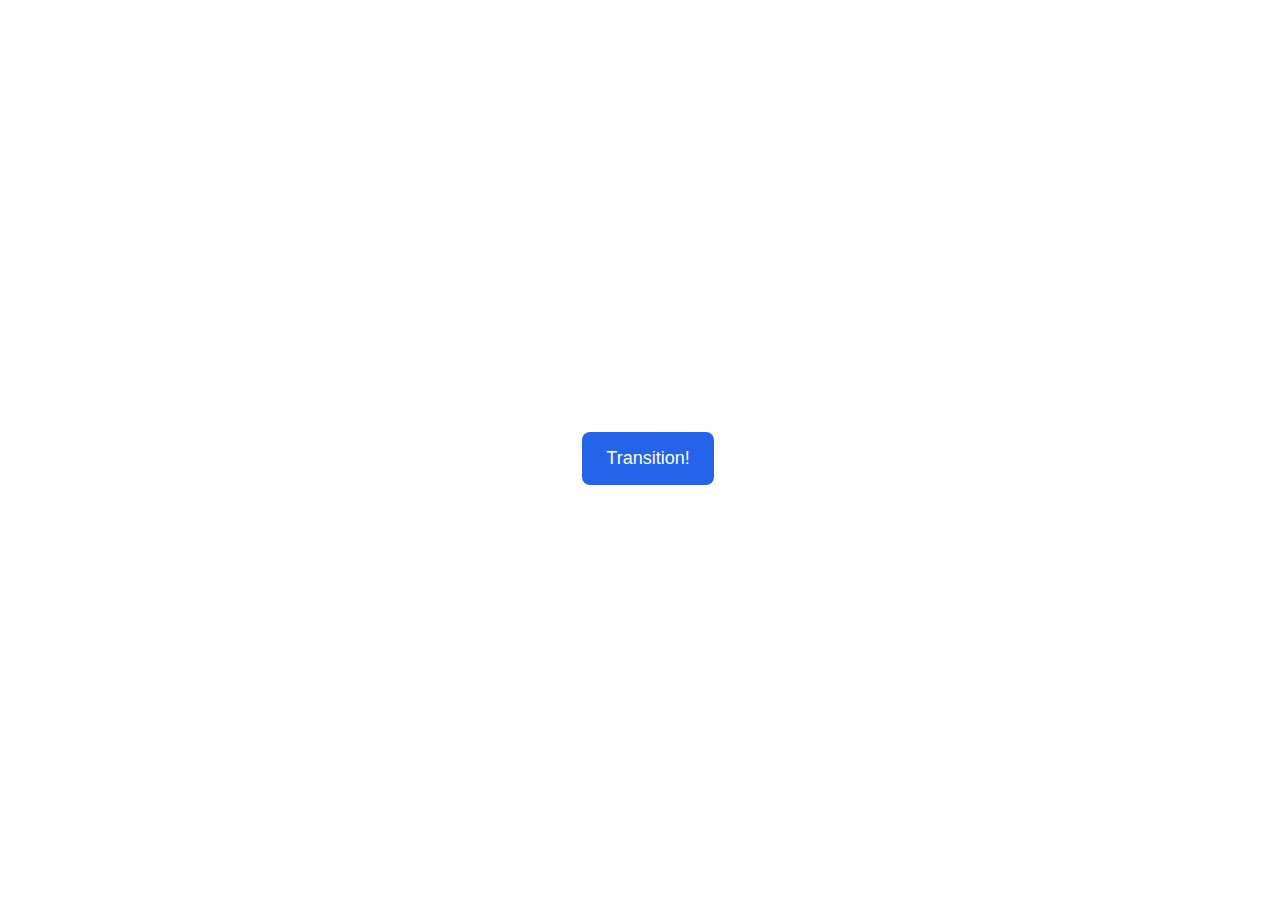
<file: animation/01-button-hover/index.html>
<!DOCTYPE html>
<html lang="en">
  <head>
    <meta charset="UTF-8" />
    <meta http-equiv="X-UA-Compatible" content="IE=edge" />
    <meta name="viewport" content="width=device-width, initial-scale=1.0" />
    <title>Button Hover</title>
    <link rel="stylesheet" href="style.css" />
  </head>
  <body>
    <div id="transition-container">
      <button>Transition!</button>
    </div>
  </body>
</html>
</file>
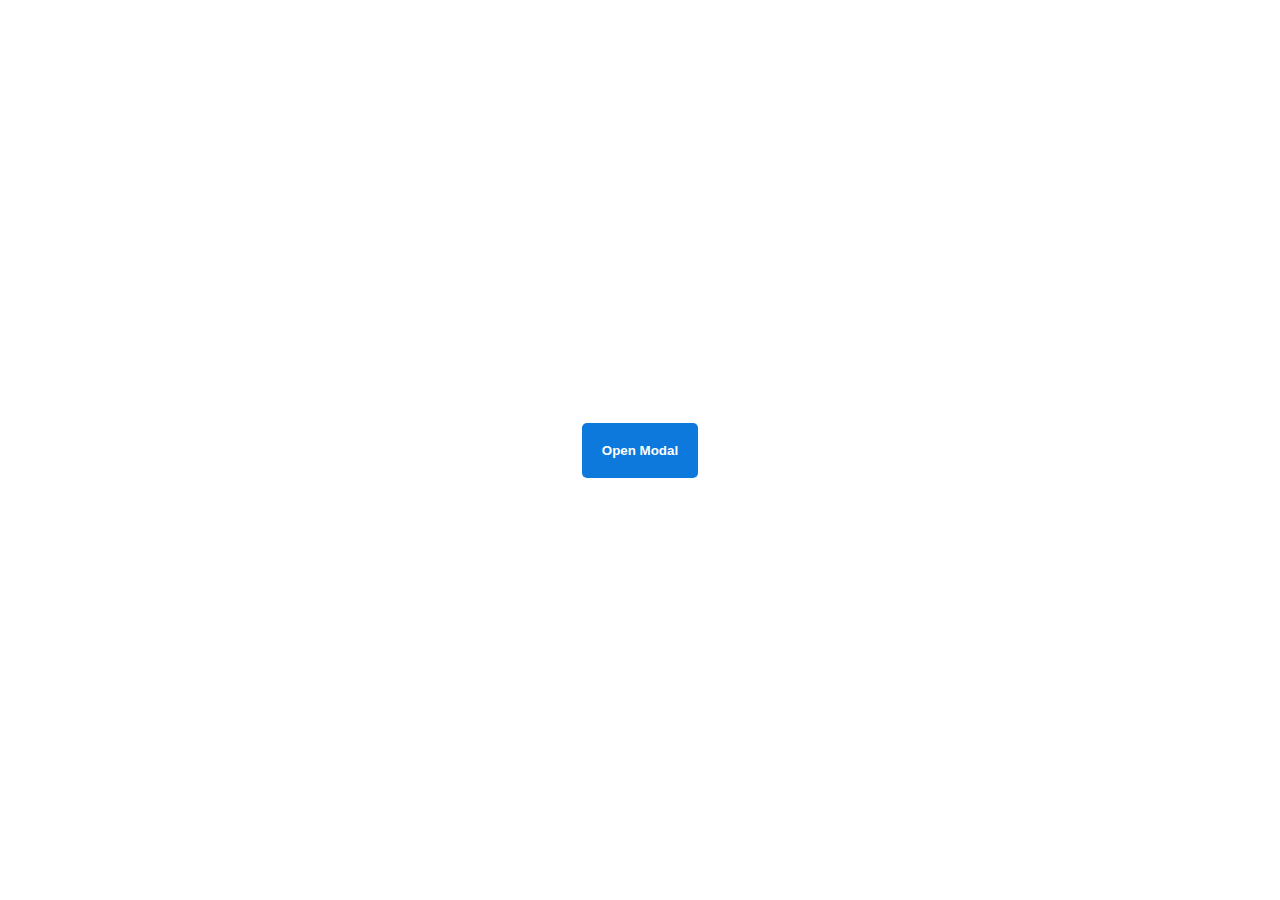
<file: animation/02-pop-up/index.html>
<!DOCTYPE html>
<html lang="en">
  <head>
    <meta charset="UTF-8" />
    <meta http-equiv="X-UA-Compatible" content="IE=edge" />
    <meta name="viewport" content="width=device-width, initial-scale=1.0" />
    <title>Popup</title>
    <link rel="stylesheet" href="style.css" />
  </head>
  <body>
    <div class="backdrop"></div>
    <div class="popup-modal">
      <h1>Look at me!</h1>
      <p>I'm a pop up dialog!</p>
      <button id="close-modal">Close Modal</button>
    </div>
    <div class="button-container">
      <button id="trigger-modal">Open Modal</button>
    </div>
    <script src="script.js"></script>
  </body>
</html>
</file>
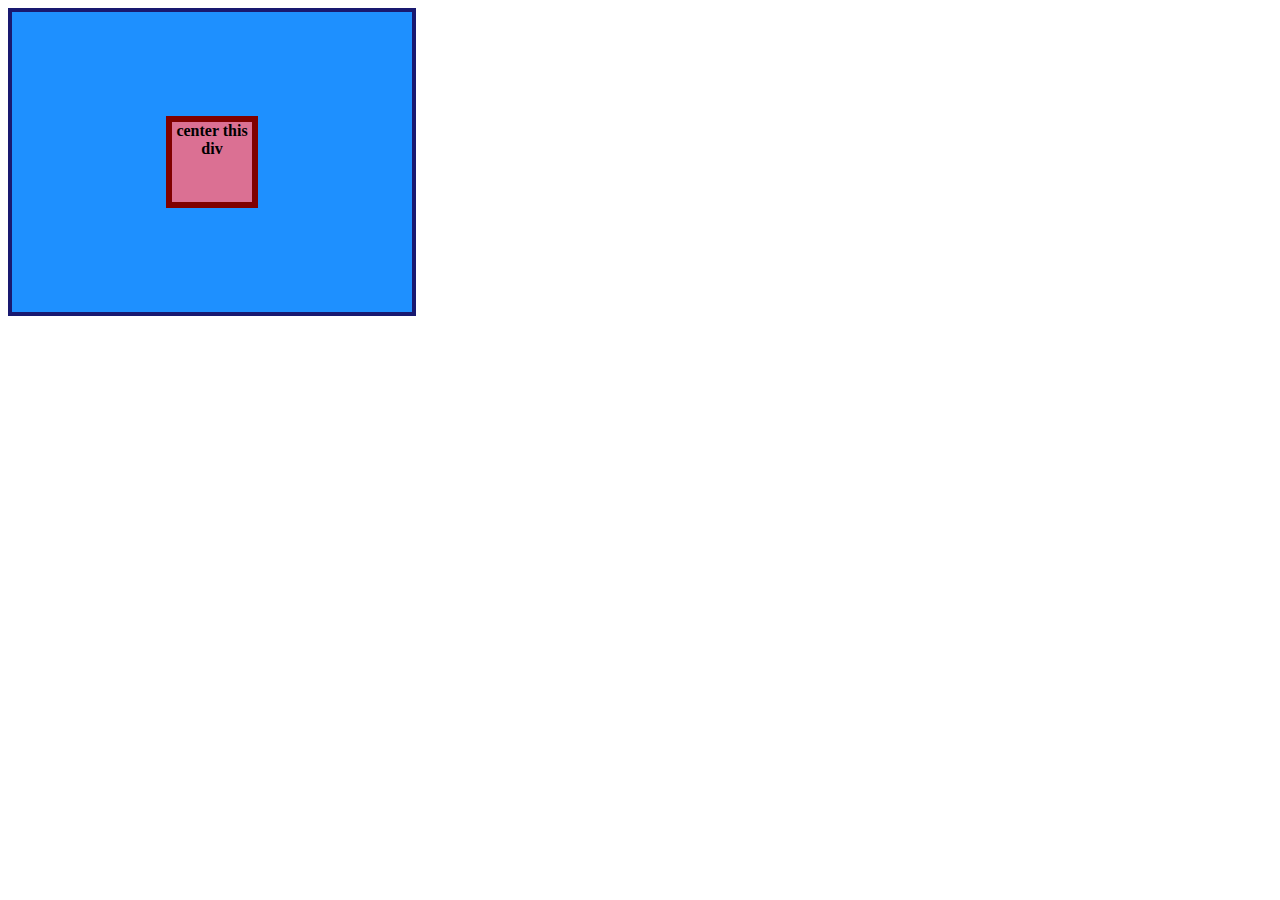
<file: flex/01-flex-center/index.html>
<!DOCTYPE html>
<html lang="en">
  <head>
    <meta charset="UTF-8">
    <meta http-equiv="X-UA-Compatible" content="IE=edge">
    <meta name="viewport" content="width=device-width, initial-scale=1.0">
    <title>CENTER THIS DIV</title>
    <link rel="stylesheet" href="style.css">
  </head>
  <body>
    <div class="container">
      <div class="box">center this div</div>
    </div>
  </body>
</html>
</file>
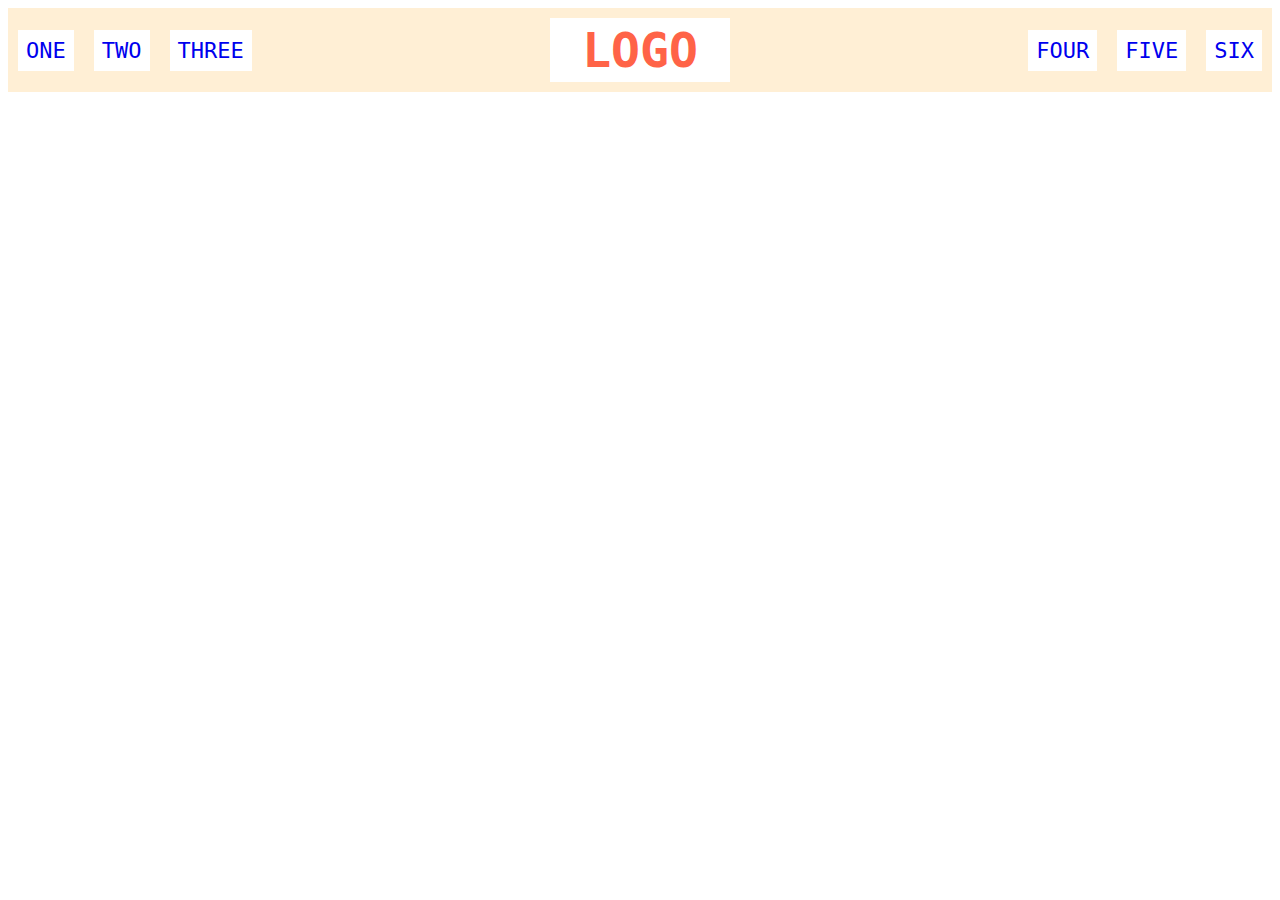
<file: flex/02-flex-header/index.html>
<!DOCTYPE html>
<html lang="en">
  <head>
    <meta charset="UTF-8">
    <meta http-equiv="X-UA-Compatible" content="IE=edge">
    <meta name="viewport" content="width=device-width, initial-scale=1.0">
    <title>Flex Header</title>
    <link rel="stylesheet" href="style.css">
  </head>
  <body>
    <div class="header">
      <div class="left-links">
        <ul>
          <li><a href="#">ONE</a></li>
          <li><a href="#">TWO</a></li>
          <li><a href="#">THREE</a></li>
        </ul>
      </div>
      <div class="logo">LOGO</div>
      <div class="right-links">
        <ul>
          <li><a href="#">FOUR</a></li>
          <li><a href="#">FIVE</a></li>
          <li><a href="#">SIX</a></li>
        </ul>
      </div>
    </div>
  </body>
</html>
</file>
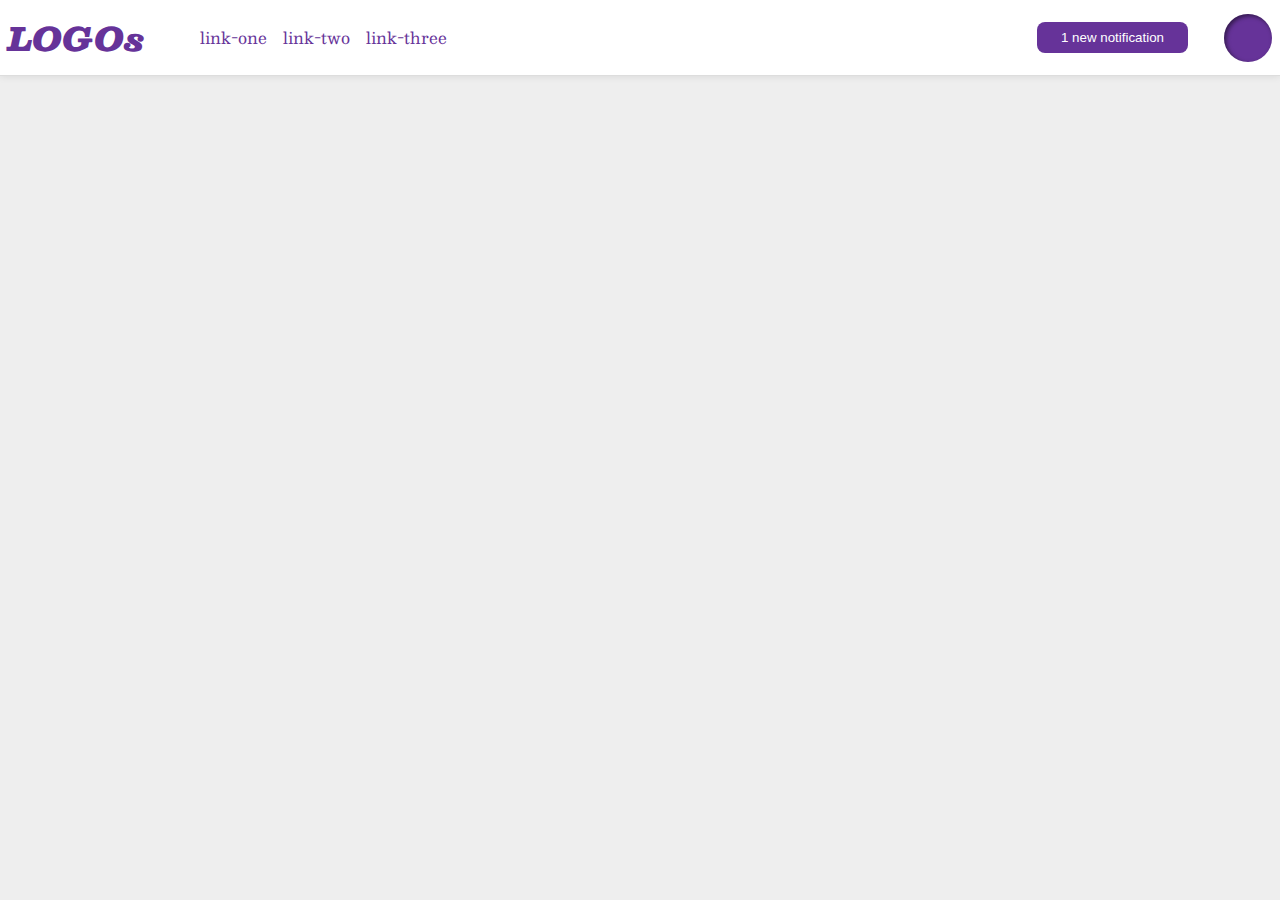
<file: flex/03-flex-header-2/index.html>
<!DOCTYPE html>
<html lang="en">
  <head>
    <meta charset="UTF-8">
    <meta http-equiv="X-UA-Compatible" content="IE=edge">
    <meta name="viewport" content="width=device-width, initial-scale=1.0">
    <title>Flex Header 2</title>
    <link rel="stylesheet" href="style.css">
  </head>
  <body>
    <div class="header">
      <div class="left">
        <div class="logo">
          LOGOs
        </div>
        <ul class="links">
          <li><a href="google.com">link-one</a></li>
          <li><a href="google.com">link-two</a></li>
          <li><a href="google.com">link-three</a></li>
        </ul>
      </div>
      <div class="right">
        <button class="notifications">
          1 new notification
        </button>
        <div class="profile-image"></div>
      </div>
    </div>
  </body>
</html>
</file>
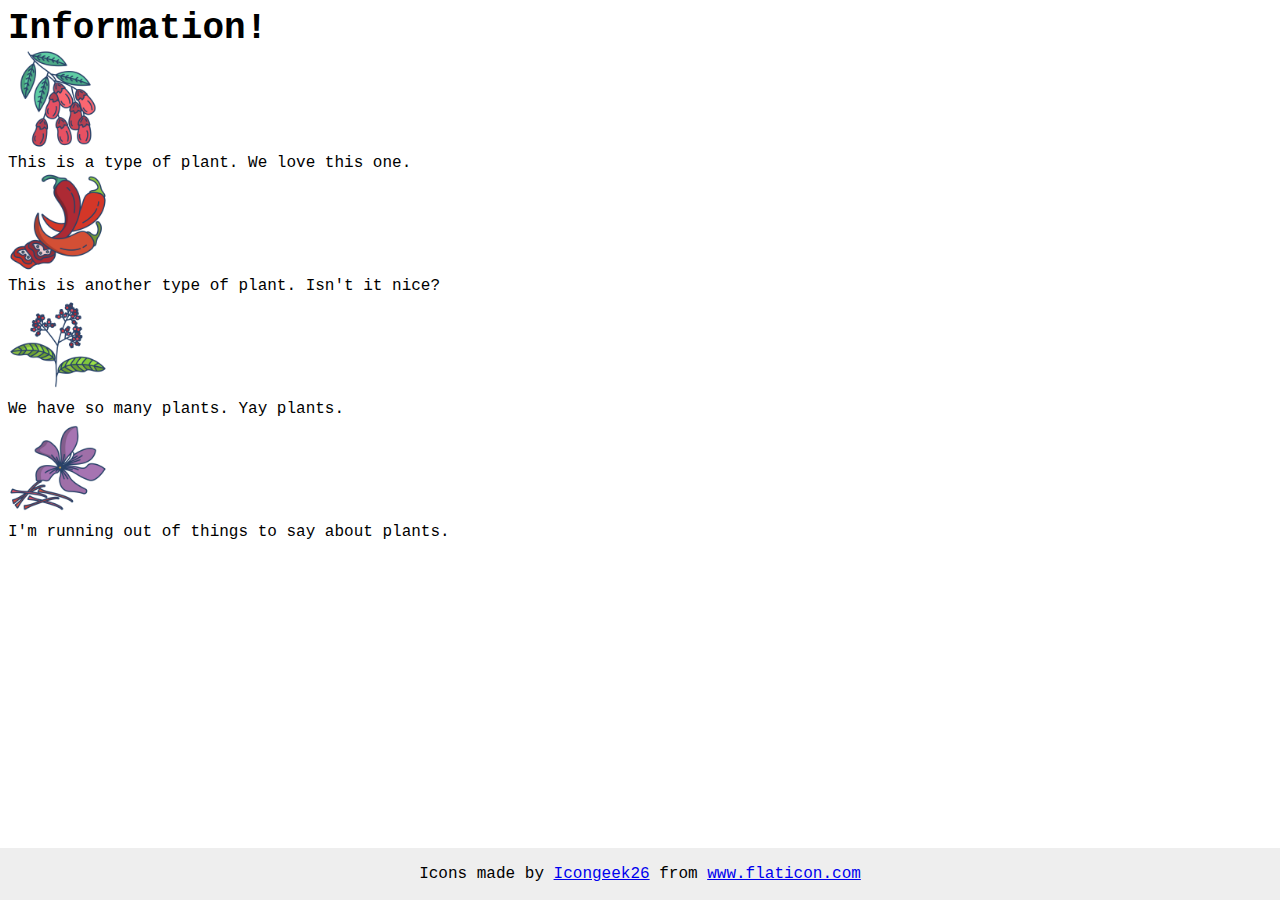
<file: flex/04-flex-information/index.html>
<!DOCTYPE html>
<html lang="en">
  <head>
    <meta charset="UTF-8" />
    <meta http-equiv="X-UA-Compatible" content="IE=edge" />
    <meta name="viewport" content="width=device-width, initial-scale=1.0" />
    <title>Information</title>
    <link rel="stylesheet" href="style.css" />
  </head>
  <body>
    <div class="title">Information!</div>

    <div class="bottomrow">
      <div class="plant">
        <img src="./images/barberry.png" alt="barberry" />
        <div class="text">This is a type of plant. We love this one.</div>
      </div>
      <div class="plant">
        <img src="./images/chilli.png" alt="chili" />
        <div class="text">This is another type of plant. Isn't it nice?</div>
      </div>
      <div class="plant">
        <img src="./images/pepper.png" alt="pepper" />
        <div class="text">We have so many plants. Yay plants.</div>
      </div>
      <div class="plant">
        <img src="./images/saffron.png" alt="saffron" />
        <div class="text">I'm running out of things to say about plants.</div>
      </div> 
    </div>

    <!-- disregard this section, it's here to give attribution to the creator of these icons -->
    <div class="footer">
      <div>
        Icons made by
        <a href="https://www.flaticon.com/authors/icongeek26" title="Icongeek26"
          >Icongeek26</a
        >
        from
        <a href="https://www.flaticon.com/" title="Flaticon"
          >www.flaticon.com</a
        >
      </div>
    </div>
  </body>
</html>
</file>
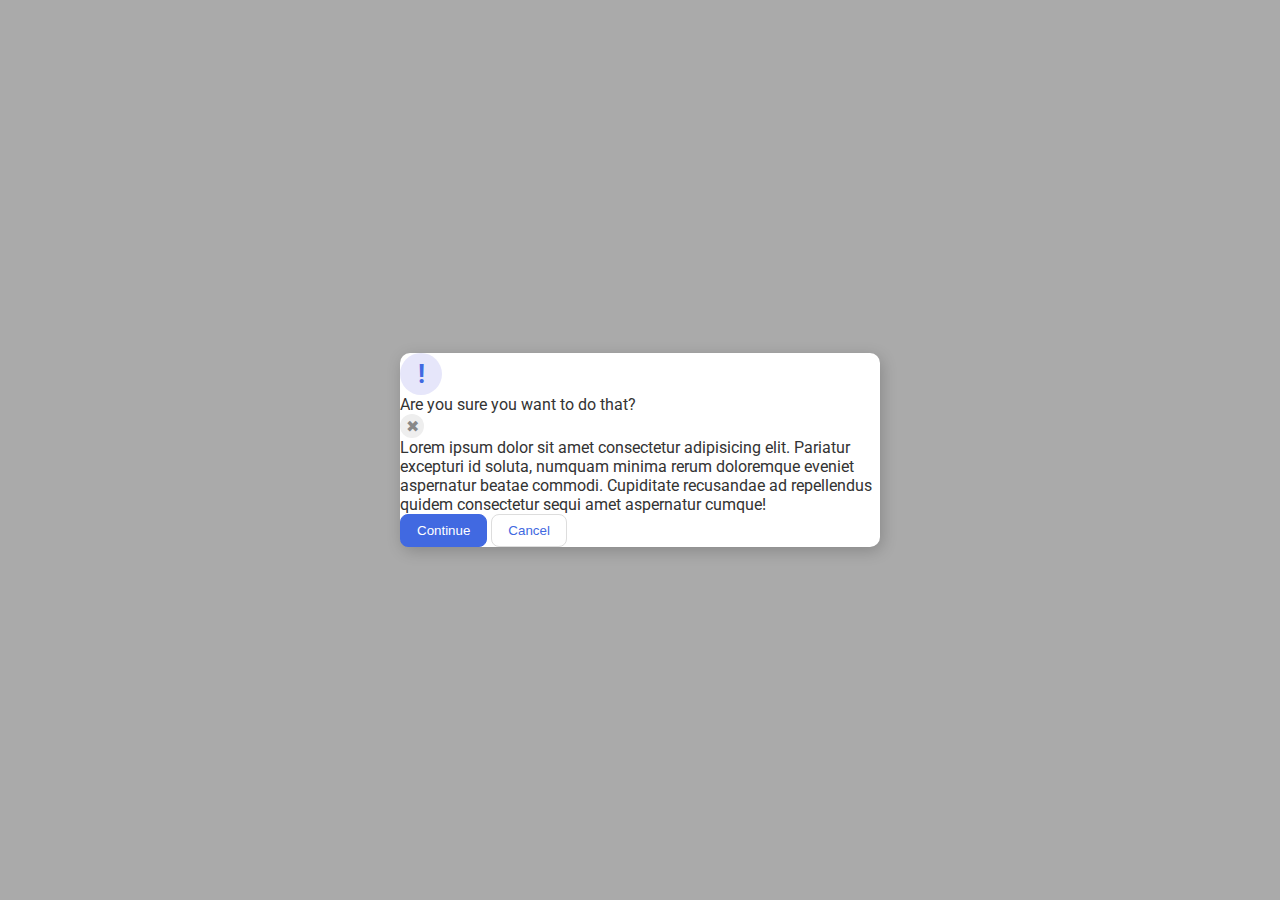
<file: flex/05-flex-modal/index.html>
<!DOCTYPE html>
<html lang="en">
  <head>
    <meta charset="UTF-8">
    <meta http-equiv="X-UA-Compatible" content="IE=edge">
    <meta name="viewport" content="width=device-width, initial-scale=1.0">
    <link rel="stylesheet" href="style.css">
    <title>Modal</title>
  </head>
  <body>
    <div class="modal">
      <div class="icon">!</div>
      <div class="header">Are you sure you want to do that?</div>
      <div class="close-button">✖</div>
      <div class="text">Lorem ipsum dolor sit amet consectetur adipisicing elit. Pariatur excepturi id soluta, numquam minima rerum doloremque eveniet aspernatur beatae commodi. Cupiditate recusandae ad repellendus quidem consectetur sequi amet aspernatur cumque!</div>
      <button class="continue">Continue</button>
      <button class="cancel">Cancel</button>
    </div>
  </body>
</html>
</file>
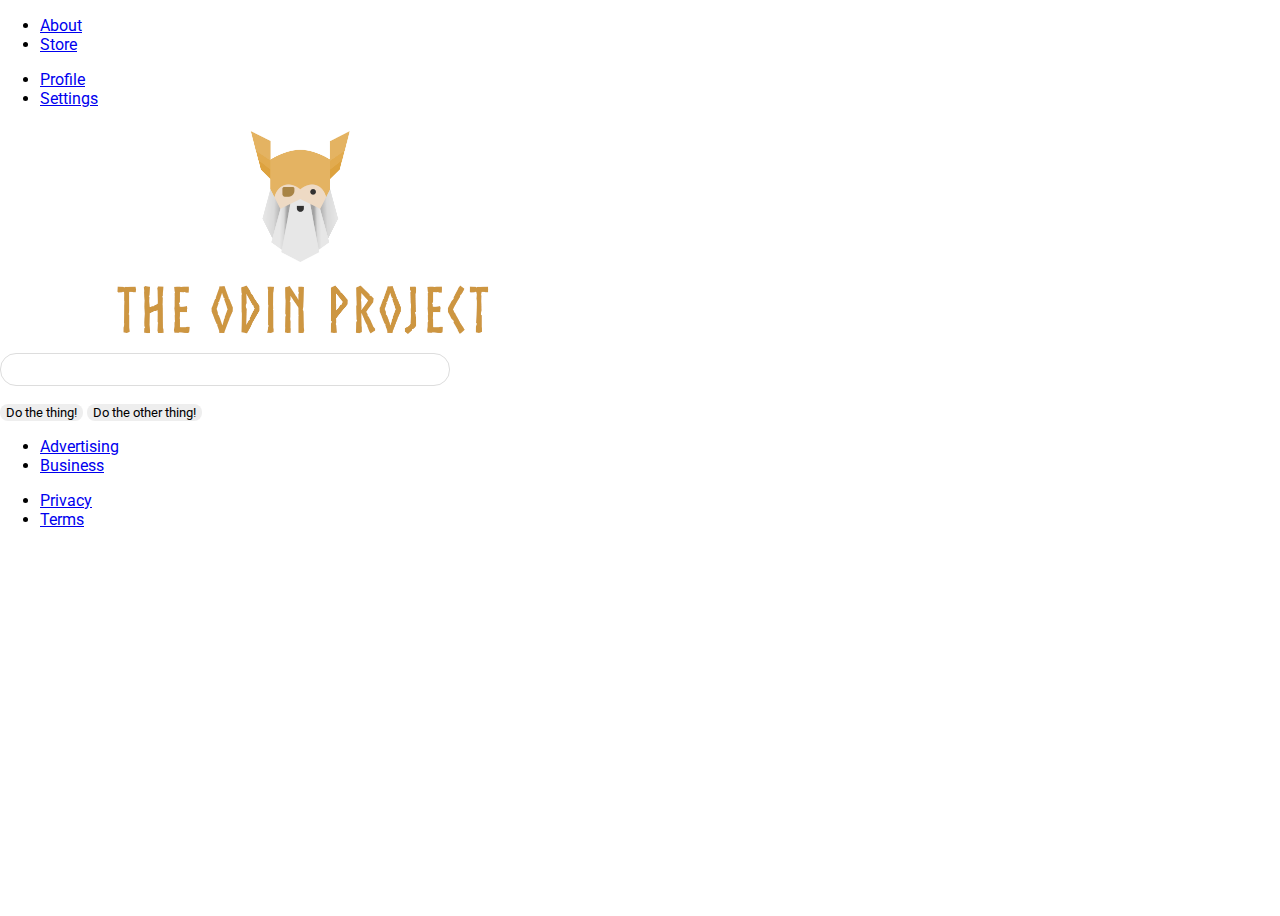
<file: flex/06-flex-layout/index.html>
<!DOCTYPE html>
<html lang="en">
  <head>
    <meta charset="UTF-8">
    <meta http-equiv="X-UA-Compatible" content="IE=edge">
    <meta name="viewport" content="width=device-width, initial-scale=1.0">
    <title>LAYOUT</title>
    <link rel="stylesheet" href="./style.css">
  </head>
  <body>
    <div class="header">
      <ul class="left-links">
        <li><a href="#">About</a></li>
        <li><a href="#">Store</a></li>
      </ul>
      <ul class="right-links">
        <li><a href="#">Profile</a></li>
        <li><a href="#">Settings</a></li>
      </ul>
    </div>
    <div class="content">
      <img src="./logo.png" alt="Project logo. Represents odin with the project name.">
      <div class="input">
        <input type="text">
      </div>
      <div class="buttons">
        <button>Do the thing!</button>
        <button>Do the other thing!</button>
      </div>
    </div>
    <div class="footer">
      <ul class="left-links">
        <li><a href="#">Advertising</a></li>
        <li><a href="#">Business</a></li>
      </ul>
      <ul class="right-links">
        <li><a href="#">Privacy</a></li>
        <li><a href="#">Terms</a></li>
      </ul>
    </div>
  </body>
</html>
</file>
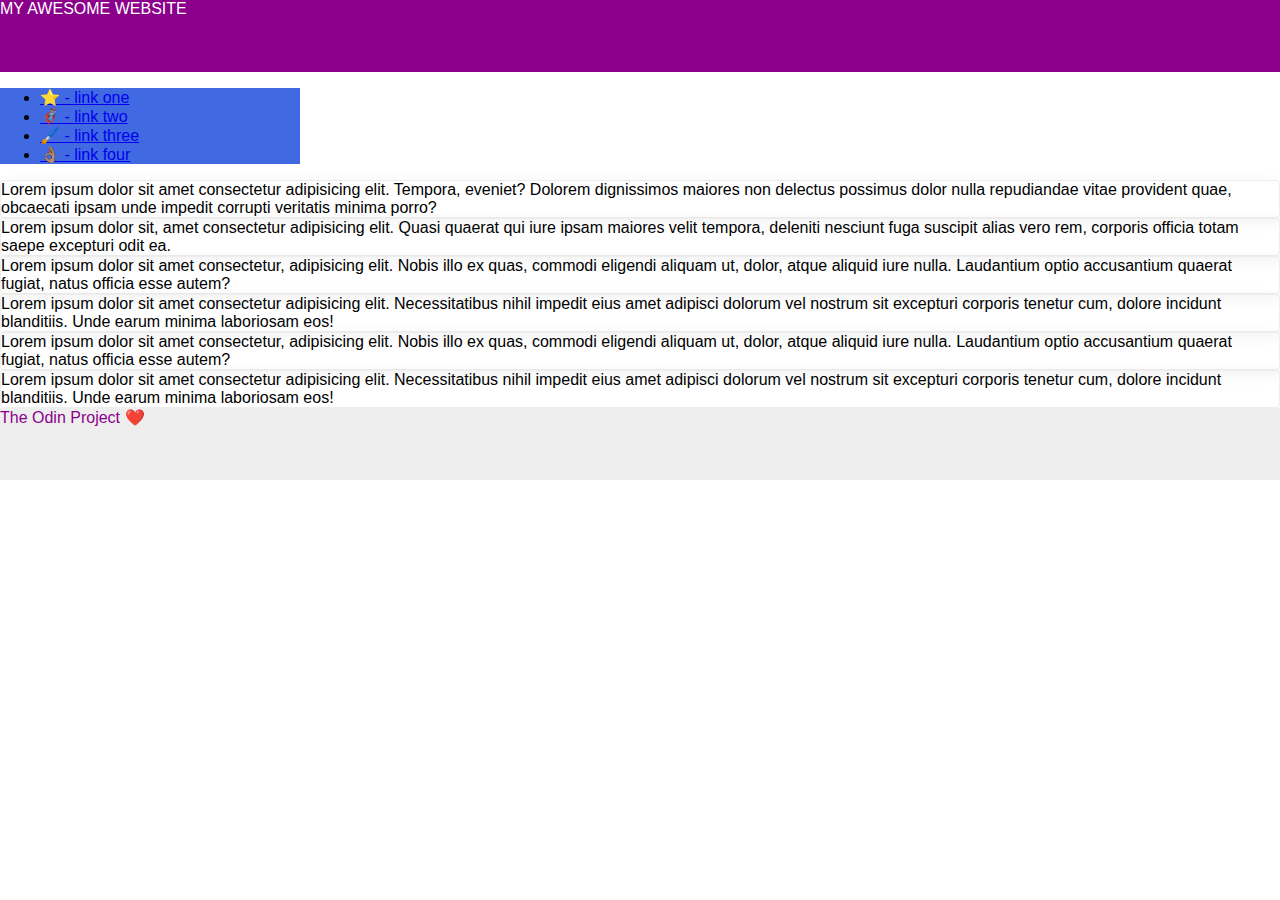
<file: flex/07-flex-layout-2/index.html>
<!DOCTYPE html>
<html lang="en">
  <head>
    <meta charset="UTF-8">
    <meta http-equiv="X-UA-Compatible" content="IE=edge">
    <meta name="viewport" content="width=device-width, initial-scale=1.0">
    <title>The Holy Grail</title>
    <link rel="stylesheet" href="style.css">
  </head>
  <body>
    <div class="header">
      MY AWESOME WEBSITE
    </div>
    
    <div class="sidebar">
      <ul>
        <li><a href="#">⭐ - link one</a></li>
        <li><a href="#">🦸🏽‍♂️ - link two</a></li>
        <li><a href="#">🖌️ - link three</a></li>
        <li><a href="#">👌🏽 - link four</a></li>
      </ul>
    </div>

    <div class="card">Lorem ipsum dolor sit amet consectetur adipisicing elit. Tempora, eveniet? Dolorem dignissimos maiores non delectus possimus dolor nulla repudiandae vitae provident quae, obcaecati ipsam unde impedit corrupti veritatis minima porro?</div>
    <div class="card">Lorem ipsum dolor sit, amet consectetur adipisicing elit. Quasi quaerat qui iure ipsam maiores velit tempora, deleniti nesciunt fuga suscipit alias vero rem, corporis officia totam saepe excepturi odit ea.</div>
    <div class="card">Lorem ipsum dolor sit amet consectetur, adipisicing elit. Nobis illo ex quas, commodi eligendi aliquam ut, dolor, atque aliquid iure nulla. Laudantium optio accusantium quaerat fugiat, natus officia esse autem?</div>
    <div class="card">Lorem ipsum dolor sit amet consectetur adipisicing elit. Necessitatibus nihil impedit eius amet adipisci dolorum vel nostrum sit excepturi corporis tenetur cum, dolore incidunt blanditiis. Unde earum minima laboriosam eos!</div>
    <div class="card">Lorem ipsum dolor sit amet consectetur, adipisicing elit. Nobis illo ex quas, commodi eligendi aliquam ut, dolor, atque aliquid iure nulla. Laudantium optio accusantium quaerat fugiat, natus officia esse autem?</div>
    <div class="card">Lorem ipsum dolor sit amet consectetur adipisicing elit. Necessitatibus nihil impedit eius amet adipisci dolorum vel nostrum sit excepturi corporis tenetur cum, dolore incidunt blanditiis. Unde earum minima laboriosam eos!</div>
    
    <div class="footer">
      The Odin Project ❤️
    </div>
  </body>
</html>
</file>
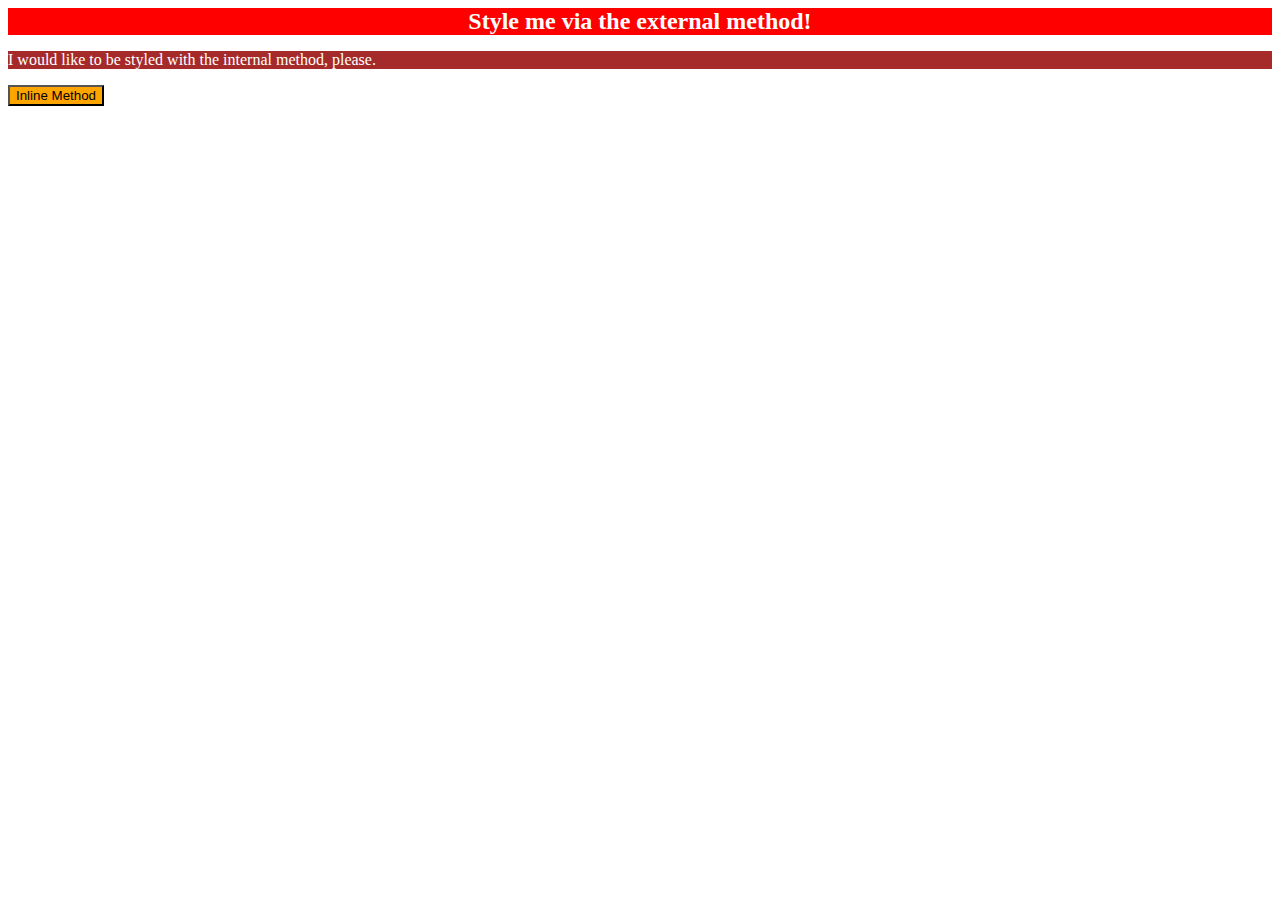
<file: foundations/01-css-methods/index.html>
<!DOCTYPE html>
<html lang="en">
  <head>
    <meta charset="UTF-8">
    <meta http-equiv="X-UA-Compatible" content="IE=edge">
    <meta name="viewport" content="width=device-width, initial-scale=1.0">
    <link rel="stylesheet" href="./index.css">
    <title>Methods for Adding CSS</title>
  </head>
  <body>
    <div>Style me via the external method!</div>
    <p>I would like to be styled with the internal method, please.</p>
    <button>Inline Method</button>
  </body>
</html>
</file>
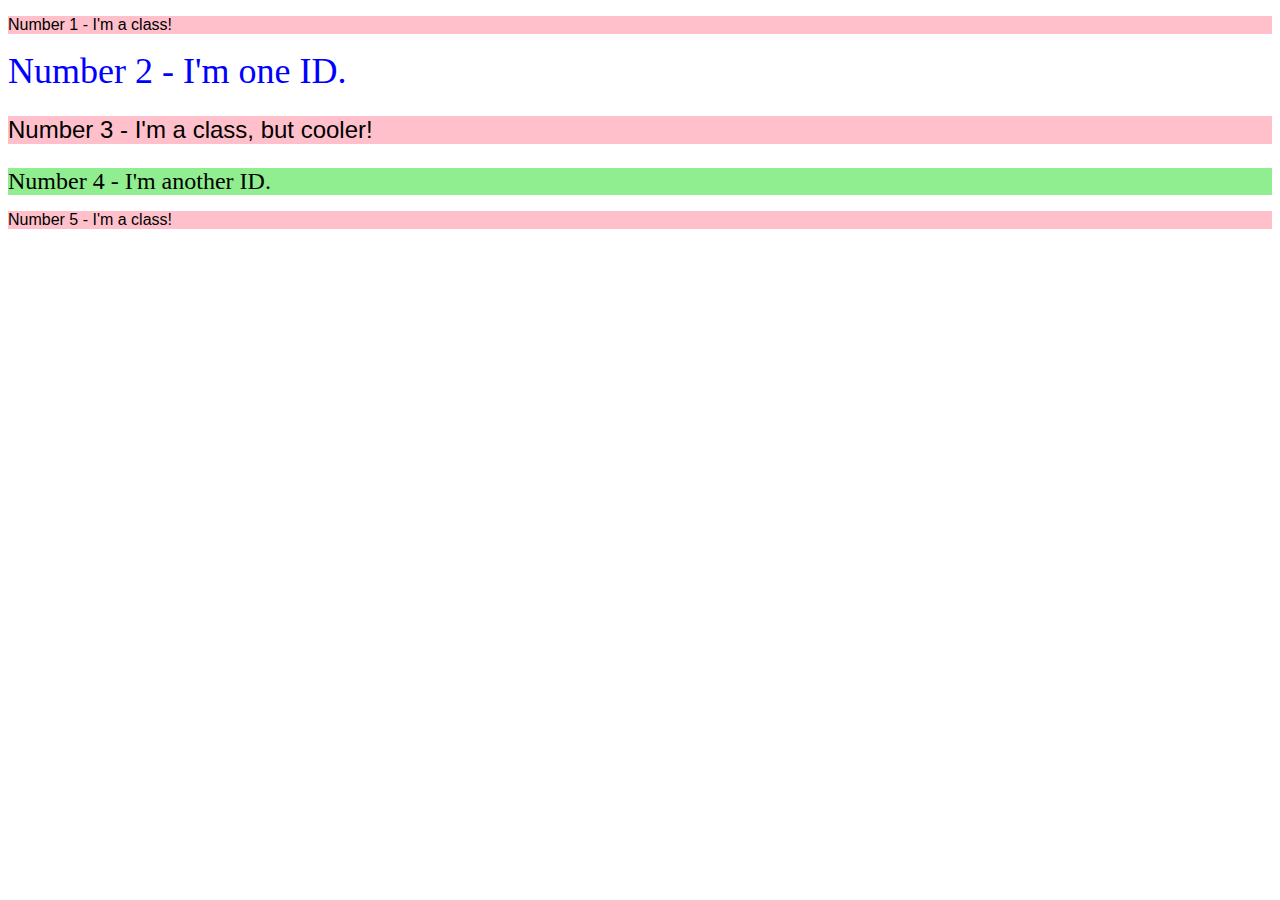
<file: foundations/02-class-id-selectors/index.html>
<!DOCTYPE html>
<html lang="en">
  <head>
    <meta charset="UTF-8">
    <meta http-equiv="X-UA-Compatible" content="IE=edge">
    <meta name="viewport" content="width=device-width, initial-scale=1.0">
    <title>Class and ID Selectors</title>
    <link rel="stylesheet" href="style.css">
  </head>
  <body>
    <p>Number 1 - I'm a class!</p>
    <div class="first-div">Number 2 - I'm one ID.</div>
    <p id="p-class">Number 3 - I'm a class, but cooler!</p>
    <div class="second-div">Number 4 - I'm another ID.</div>
    <p>Number 5 - I'm a class!</p>
  </body>
</html>
</file>
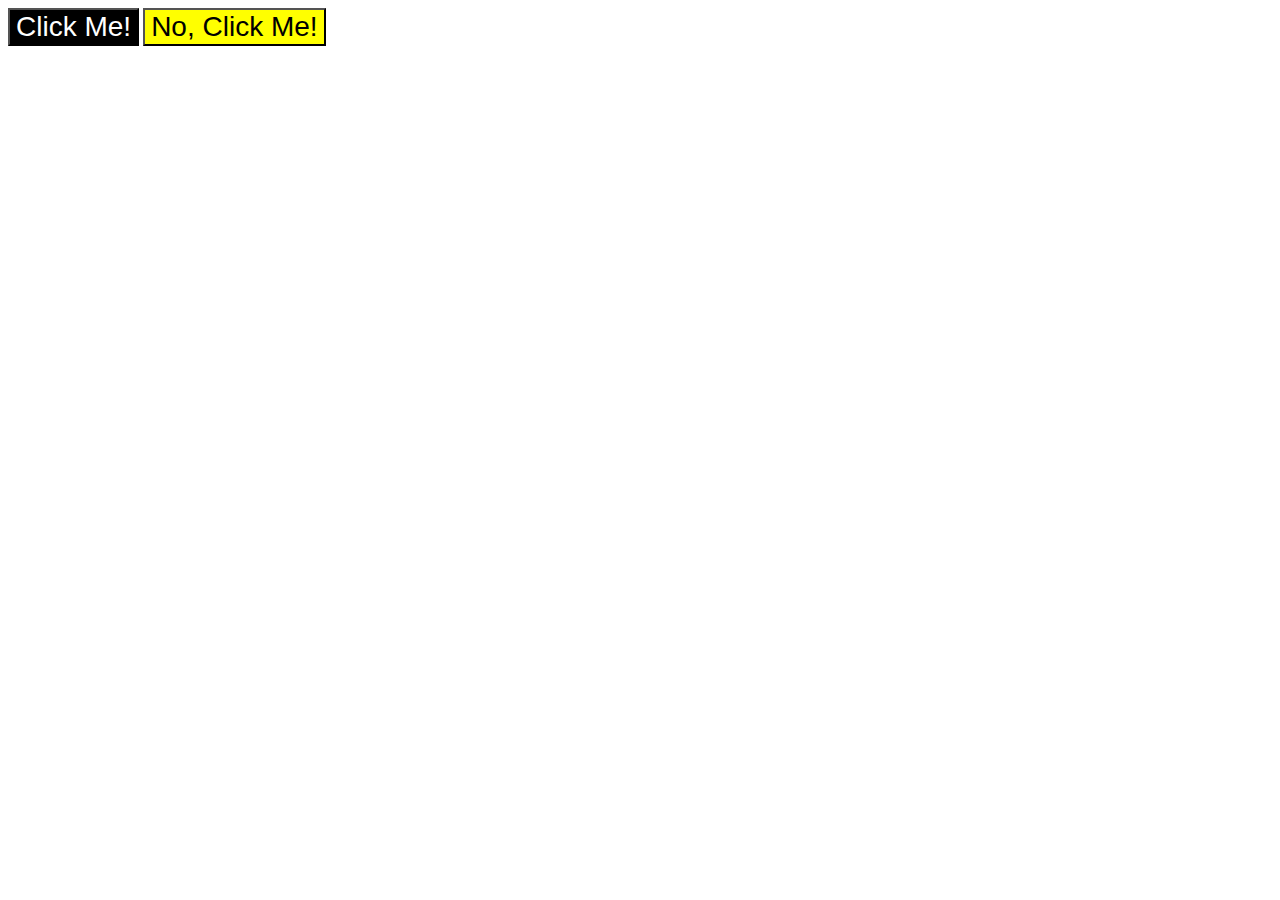
<file: foundations/03-grouping-selectors/index.html>
<!DOCTYPE html>
<html lang="en">
  <head>
    <meta charset="UTF-8">
    <meta http-equiv="X-UA-Compatible" content="IE=edge">
    <meta name="viewport" content="width=device-width, initial-scale=1.0">
    <title>Grouping Selectors</title>
    <link rel="stylesheet" href="style.css">
  </head>
  <body>
    <button class="black common">Click Me!</button>
    <button class="yellow common">No, Click Me!</button>
  </body>
</html>
</file>
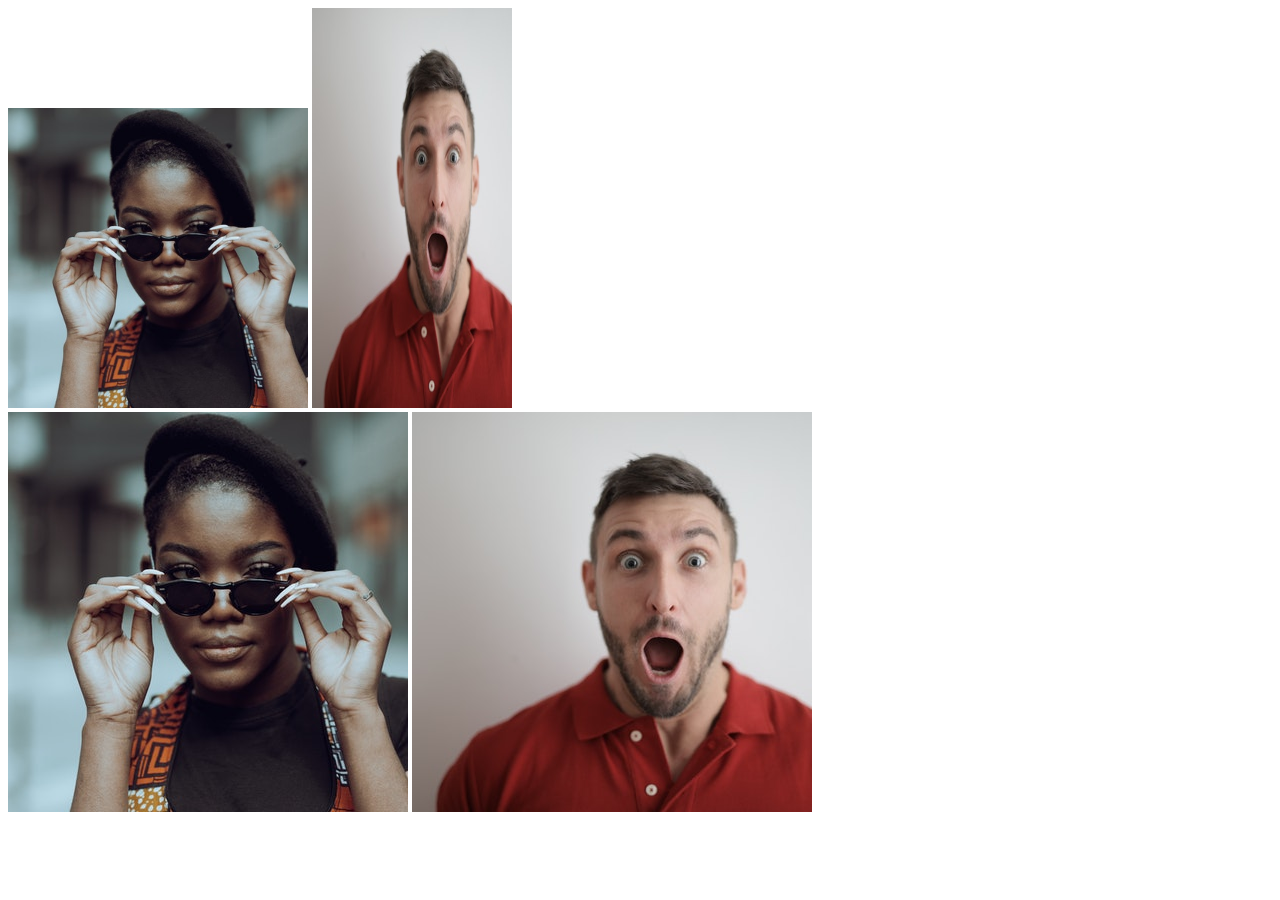
<file: foundations/04-chaining-selectors/index.html>
<!DOCTYPE html>
<html lang="en">
  <head>
    <meta charset="UTF-8">
    <meta http-equiv="X-UA-Compatible" content="IE=edge">
    <meta name="viewport" content="width=device-width, initial-scale=1.0">
    <title>Chaining Selectors</title>
    <link rel="stylesheet" href="style.css">
  </head>
  <body>
    <!-- Use the classes BELOW this line -->
    <div>
      <img class="avatar proportioned" src="./pexels-katho-mutodo-8434791.jpg" alt="Woman with glasses">
      <img class="avatar distorted" src="./pexels-andrea-piacquadio-3777931.jpg" alt="Man with surprised expression">
    </div>
    <!-- Use the classes ABOVE this line -->
    <div>
      <img class="original proportioned" src="./pexels-katho-mutodo-8434791.jpg" alt="Woman with glasses">
      <img class="original distorted" src="./pexels-andrea-piacquadio-3777931.jpg" alt="Man with surprised expression">
    </div>
  </body>
</html>
</file>
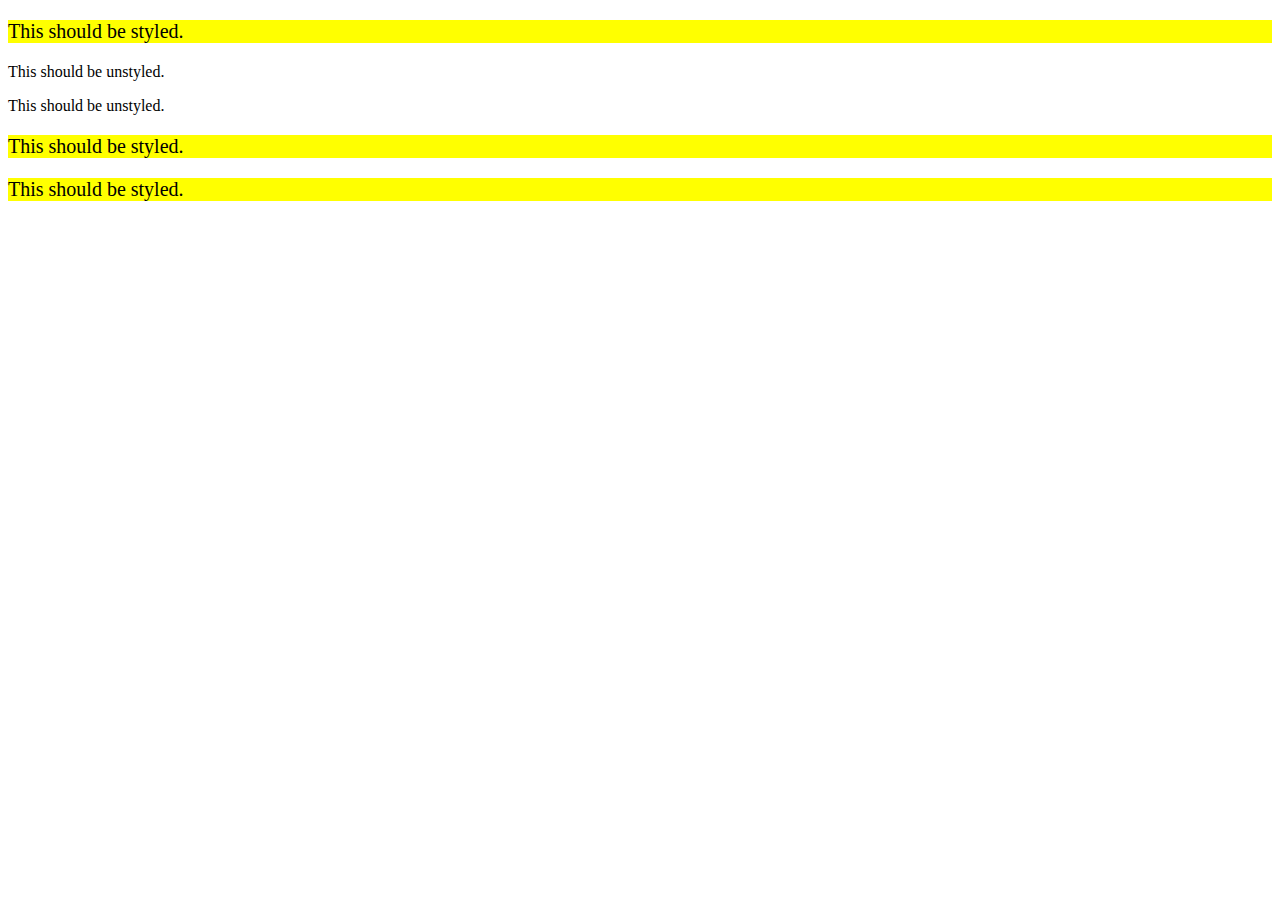
<file: foundations/05-descendant-combinator/index.html>
<!DOCTYPE html>
<html lang="en">
  <head>
    <meta charset="UTF-8">
    <meta http-equiv="X-UA-Compatible" content="IE=edge">
    <meta name="viewport" content="width=device-width, initial-scale=1.0">
    <title>Descendant Combinator</title>
    <link rel="stylesheet" href="style.css">
  </head>
  <body>
    <div class="container">
      <p class="text">This should be styled.</p>
    </div>
    <p class="text">This should be unstyled.</p>
    <p class="text">This should be unstyled.</p>
    <div class="container">
      <p class="text">This should be styled.</p>
      <p class="text">This should be styled.</p>
    </div>
  </body>
</html>
</file>
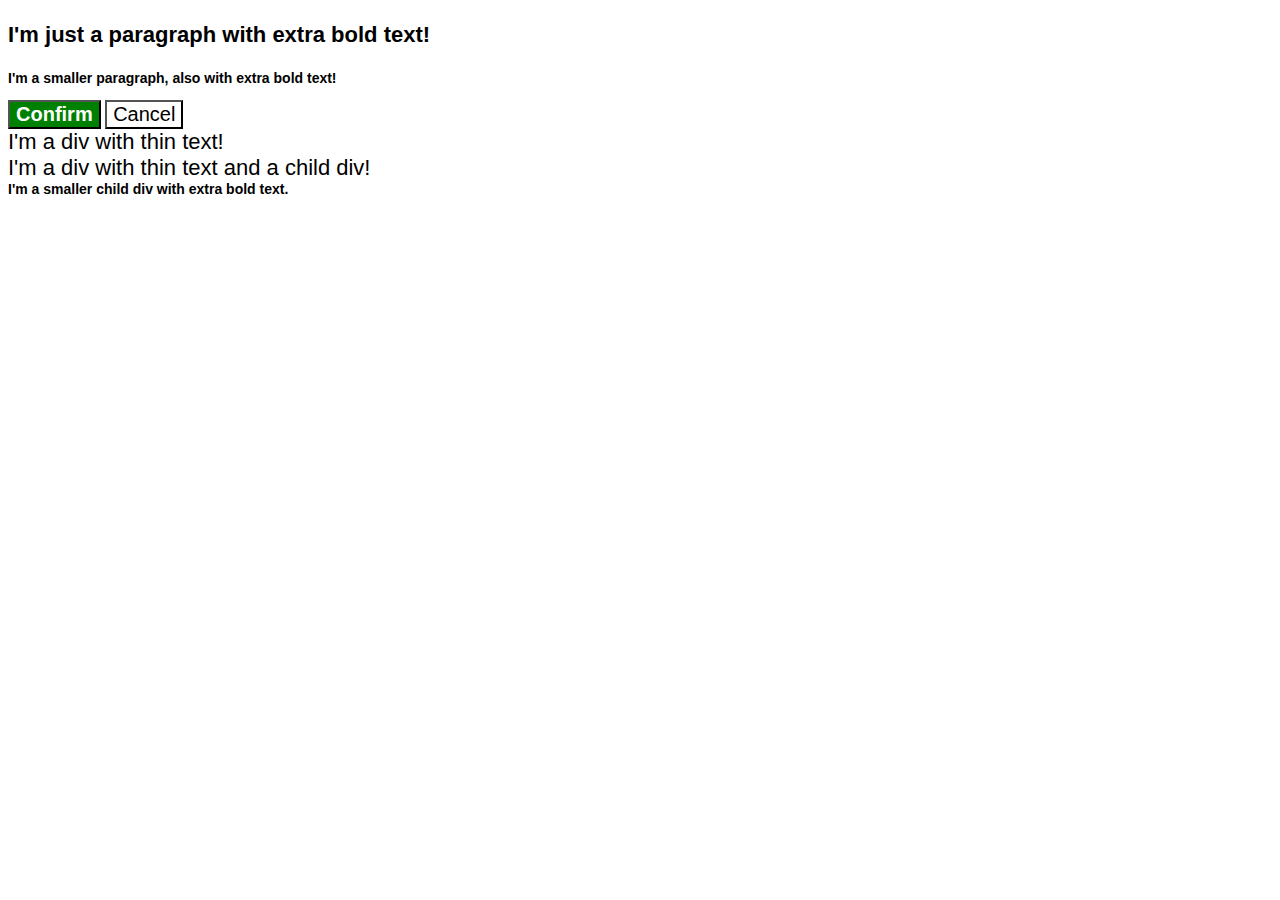
<file: foundations/06-cascade-fix/index.html>
<!DOCTYPE html>
<html lang="en">
  <head>
    <meta charset="UTF-8">
    <meta http-equiv="X-UA-Compatible" content="IE=edge">
    <meta name="viewport" content="width=device-width, initial-scale=1.0">
    <title>Fix the Cascade</title>
    <link rel="stylesheet" href="style.css">
  </head>
  <body>
    <p class="para">I'm just a paragraph with extra bold text!</p>
    <p class="para small-para">I'm a smaller paragraph, also with extra bold text!</p>

    <button id="confirm-button" class="button confirm">Confirm</button>
    <button id="cancel-button" class="button cancel">Cancel</button>

    <div class="text">I'm a div with thin text!</div>
    <div class="text">I'm a div with thin text and a child div!
      <div class="text child">I'm a smaller child div with extra bold text.</div>
    </div>
  </body>
</html>
</file>
<file: animation/01-button-hover/style.css>
#transition-container {
  width: 100vw;
  height: 100vh;
  display: flex;
  flex-direction: column;
  justify-content: center;
  align-items: center;
  font-family: Arial, sans-serif;
}

button {
  border-radius: 8px;
  border: none;
  background-color: #2563eb;
  color: white;
  font-size: 18px;
  padding: 16px 24px;
  text-align: center;
}
</file>
<file: animation/02-pop-up/style.css>
* {
  padding: 0;
  margin: 0;
}

body {
  overflow: hidden;
}

.button-container {
  width: 100vw;
  height: 100vh;
  background-color: #ffffff;
  opacity: 100%;
  display: flex;
  align-items: center;
  justify-content: center;
}

button {
  padding: 20px;
  color: #ffffff;
  background-color: #0e79dd;
  border: none;
  border-radius: 5px;
  font-weight: 600;
}

.popup-modal {
  padding: 32px 64px;
  background-color: white;
  border: 1px solid black;
  border-radius: 10px;
  position: fixed;
  top: 50%;
  left: 50%;
  transform-origin: center;
  transform: translate(-50%, -50%);
  pointer-events: none;
  opacity: 0%;
  text-align: center;
}
.popup-modal p {
  margin-bottom: 24px
}

.backdrop {
  pointer-events: none;
  position: fixed;
  inset: 0;
  background: #000;
  opacity: 0%;
}

.popup-modal.show {
  opacity: 100%;
  pointer-events: all;
}

.backdrop.show {
  opacity: 30%;
}
</file>
<file: flex/01-flex-center/style.css>
.container {
  background: dodgerblue;
  border: 4px solid midnightblue;
  width: 400px;
  height: 300px;
  display: flex;
  justify-content: center;
  align-items: center;
}

.box {
  background: palevioletred;
  font-weight: bold;
  text-align: center;
  border: 6px solid maroon;
  width: 80px;
  height: 80px;
}
</file>
<file: flex/02-flex-header/style.css>
.header  {
  font-family: monospace;
  background: papayawhip;
  display: flex;
  justify-content: space-between;
  align-items: center;
}

.logo {
  font-size: 48px;
  font-weight: 900;
  color: tomato;
  background: white;
  padding: 4px 32px;
  margin: 10px 0px;
}

ul {
  /* this removes the dots on the list items*/
  list-style-type: none;
  display: flex;
  padding-left: 0px;
}

li {
  margin: 0px 10px 0px 10px;
}

a {
  font-size: 22px;
  background: white;
  padding: 8px;
  /* this removes the line under the links */
  text-decoration: none;
}
</file>
<file: flex/03-flex-header-2/style.css>
/* this is some magical font-importing.  
you'll learn about it later. */
@import url('https://fonts.googleapis.com/css2?family=Besley:ital,wght@0,400;1,900&display=swap');

body {
  margin: 0;
  background: #eee;
  font-family: Besley, serif;
}

.header {
  background: white;
  border-bottom: 1px solid #ddd;
  box-shadow: 0 0 8px rgba(0,0,0,.1);
  display: flex;
  justify-content: space-between;
  padding: 8px;
}

.profile-image {
  background: rebeccapurple;
  box-shadow: inset 2px 2px 4px rgba(0,0,0,.5);
  border-radius: 50%;
  width: 48px;
  height: 48px;
  margin-left: 20px;
}

.logo {
  color: rebeccapurple;
  font-size: 32px;
  font-weight: 900;
  font-style: italic;
}

button {
  border: none;
  border-radius: 8px;
  background: rebeccapurple;
  color: white;
  padding: 8px 24px;
}

a {
  /* this removes the line under our links */
  text-decoration: none;
  color: rebeccapurple;
}

ul {
  list-style-type: none;
  display: flex;
  gap: 16px;
}

.left, .right {
  display: flex;
  align-items: center;
  gap: 16px;
}
</file>
<file: flex/04-flex-information/style.css>
body {
  font-family: 'Courier New', Courier, monospace;
}

img {
  width: 100px;
  height: 100px;
}

.title {
  font-size: 36px;
  font-weight: 900;
  display: inline;
}

/* do not edit this footer */
.footer {
  position: fixed;
  bottom: 0;
  left: 0;
  right: 0;
  height: 52px;
  display: flex;
  align-items: center;
  justify-content: center;
  background: #eee;
}

/* ===================================================== */
</file>
<file: flex/05-flex-modal/style.css>
@import url('https://fonts.googleapis.com/css2?family=Roboto:wght@400;700&display=swap');

html, body {
  height: 100%;
}

body {
  font-family: Roboto, sans-serif;
  margin: 0;
  background: #aaa;
  color: #333;
  /* I'll give you this one for free lol */
  display: flex;
  align-items: center;
  justify-content: center;
}

.modal {
  background: white;
  width: 480px;
  border-radius: 10px;
  box-shadow: 2px 4px 16px rgba(0,0,0,.2);
}

.icon {
  color: royalblue;
  font-size: 26px;
  font-weight: 700;
  background: lavender;
  width: 42px;
  height: 42px;
  border-radius: 50%;
  display: flex;
  align-items: center;
  justify-content: center;
}

.close-button {
  background: #eee;
  border-radius: 50%;
  color: #888;
  font-weight: 400;
  font-size: 16px;
  height: 24px;
  width: 24px;
  display: flex;
  align-items: center;
  justify-content: center;
}

button {
  padding: 8px 16px;
  border-radius: 8px;
}

button.continue {
  background: royalblue;
  border: 1px solid royalblue;
  color: white;
}

button.cancel {
  background: white;
  border: 1px solid #ddd;
  color: royalblue;
}
</file>
<file: flex/06-flex-layout/style.css>
@import url('https://fonts.googleapis.com/css2?family=Roboto:wght@400;700&display=swap');

body {
  height: 100vh;
  margin: 0;
  overflow: hidden;
  font-family: Roboto, sans-serif;
}

img {
  width: 600px;
}

button {
  font-family: Roboto, sans-serif;
  border: none;
  border-radius: 8px;
  background: #eee;
}

input {
  border: 1px solid #ddd;
  border-radius: 16px;
  padding: 8px 24px;
  width: 400px;
  margin-bottom: 16px;
}
</file>
<file: flex/07-flex-layout-2/style.css>
body {
  font-family: -apple-system, BlinkMacSystemFont, 'Segoe UI', Roboto, Oxygen, Ubuntu, Cantarell, 'Open Sans', 'Helvetica Neue', sans-serif;
  margin: 0;
  min-height: 100vh;
}

.header {
  height: 72px;
  background: darkmagenta;
  color: white;
}

.footer {
  height: 72px;
  background: #eee;
  color: darkmagenta;
}

.sidebar {
  width: 300px;
  background: royalblue;
}

.card {
  border: 1px solid #eee;
  box-shadow: 2px 4px 16px rgba(0,0,0,.06);
  border-radius: 4px;
}
</file>
<file: foundations/01-css-methods/index.css>
div {
    background-color: red;
    font-weight: bold;
    font-size: x-large;
    color: white;
    text-align: center;
}

p {
    background-color: brown;
    color: white;
}

button {
    background-color: orange;
}
</file>
<file: foundations/02-class-id-selectors/style.css>
p {
    background-color: pink;
    font-family: Verdana, DejaVu, sans-serif;
}

.first-div {
    color: blue;
    font-size: 36px;
}

#p-class {
    font-size: 24px;
}

.second-div {
    background-color: lightgreen;
    font-size: 24px;
}
</file>
<file: foundations/03-grouping-selectors/style.css>
.black, .yellow {
    font-size: 28px;
    font-family: Helvetica, 'Times New Roman', sans-serif;
}

.black  {
    background-color: black;
    color: white;
}
.yellow  {
    background-color: yellow;
}
</file>
<file: foundations/04-chaining-selectors/style.css>
.avatar.proportioned {
    width: 300px;
    height: auto;
}

.avatar.distorted {
    width: 200px;
    height: 400px;
}
</file>
<file: foundations/05-descendant-combinator/style.css>
div p {
    background-color: yellow;
    font-size: 20px;
}
</file>
<file: foundations/06-cascade-fix/style.css>
body{
  font-family:Arial, Helvetica, sans-serif
}

.para,
.small-para {
  color: hsl(0, 0%, 0%);
  font-weight: 800;
}

.small-para.para {
  font-size: 14px;
  font-weight: 800;
}

.para {
  font-size: 22px;
}

#confirm-button {
  background: green;
  color: white;
  font-weight: bold;
} 

.button {
  background-color: rgb(255, 255, 255);
  color: rgb(0, 0, 0);
  font-size: 20px;
}

.child.text {
  color: rgb(0, 0, 0);
  font-weight: 800;
  font-size: 14px;
}

div.text {
  color: rgb(0, 0, 0);
  font-size: 22px;
  font-weight: 100;
}
</file>
